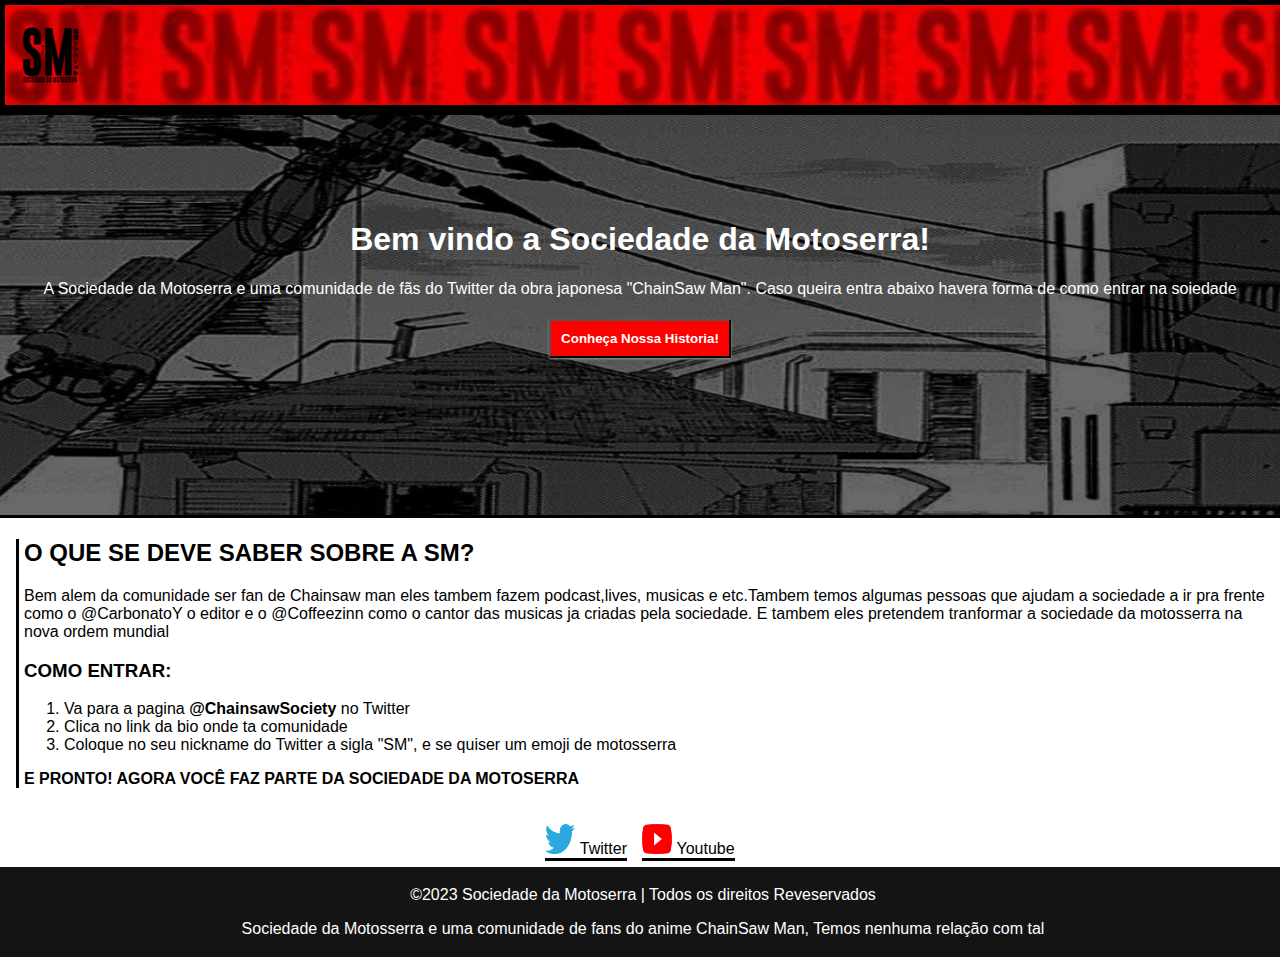
<file: index.html>
<!doctype html>
<html lang="pt-br">
   <head>
        <meta charset="UTF-8">
        <meta name="viewport" content="width=device-width, initial-scale=1.0">
         <link rel="stylesheet" href="./src/css/style.css">
         <link rel="icon" href="src/favicon.ico">
          <title>SM|Home</title>
   </head>
    <body translate="yes">
      <main>
        <!-- Titulo -->
        <header class="painel">
          <img src="src/img/bannerr.jpg" id="bannner">
            <img src="src/img/logo.png" id="logo">
        </header>
        <!-- Sobre a comunidade -->
        <img src="src/img/welcome.jpg" id="wel">
        <div class="cont">
          <h1>Bem vindo a Sociedade da Motoserra!</h1>
          <p>A Sociedade da Motoserra e uma comunidade de fãs do Twitter da obra japonesa "ChainSaw Man". Caso queira entra abaixo havera forma de como entrar na soiedade</p>
          <button>
          <a href="history.html"> 
            <strong>Conheça Nossa Historia!</strong>
          </a>
          </button>
        </div> 
        <!-- Conteudo -->
        <article class="conteudo">
          <div>
            <h2>O QUE SE DEVE SABER SOBRE A SM?</h2>
            <p>Bem alem da comunidade ser fan de Chainsaw man eles tambem fazem podcast,lives, musicas e etc.Tambem temos algumas pessoas que ajudam a sociedade a ir pra frente como o @CarbonatoY o editor e o @Coffeezinn como o cantor das musicas ja criadas pela sociedade.  E tambem eles pretendem tranformar a sociedade da motosserra na nova ordem mundial</p>
            
            <h3>COMO ENTRAR:</h3>
            <ol>
              <li>Va para a pagina <strong>@ChainsawSociety</strong> no Twitter</li>
              <li>Clica no link da bio onde ta comunidade</li>
              <li>Coloque no seu nickname do Twitter a sigla "SM", e se quiser um emoji de motosserra</li>
            </ol>
            <p><strong> E PRONTO! AGORA VOCÊ FAZ PARTE DA SOCIEDADE DA MOTOSERRA</strong></p>
          </div>

          <article class="sociais">
            <a href="https://twitter.com/ChainsawSociety">
              <img src="src/img/twitter.png" class="lest">
              <p>Twitter</p>
            </a>

            <a href="https://www.youtube.com/@SociedadedaMotoserra">
              <img src="src/img/youtube.png"class="lest">
              <p>Youtube</p>
            </a>
          </article>
        </article>
        <!-- rodape -->
        <footer class="end"> 
          <p>&copy;2023 Sociedade da Motoserra | Todos os direitos Reveservados</p>
          <p>Sociedade da Motosserra e uma comunidade de fans do anime ChainSaw Man, Temos nenhuma relação com tal</p>
        </footer>
      </main>
      </body>
</html>
</file>
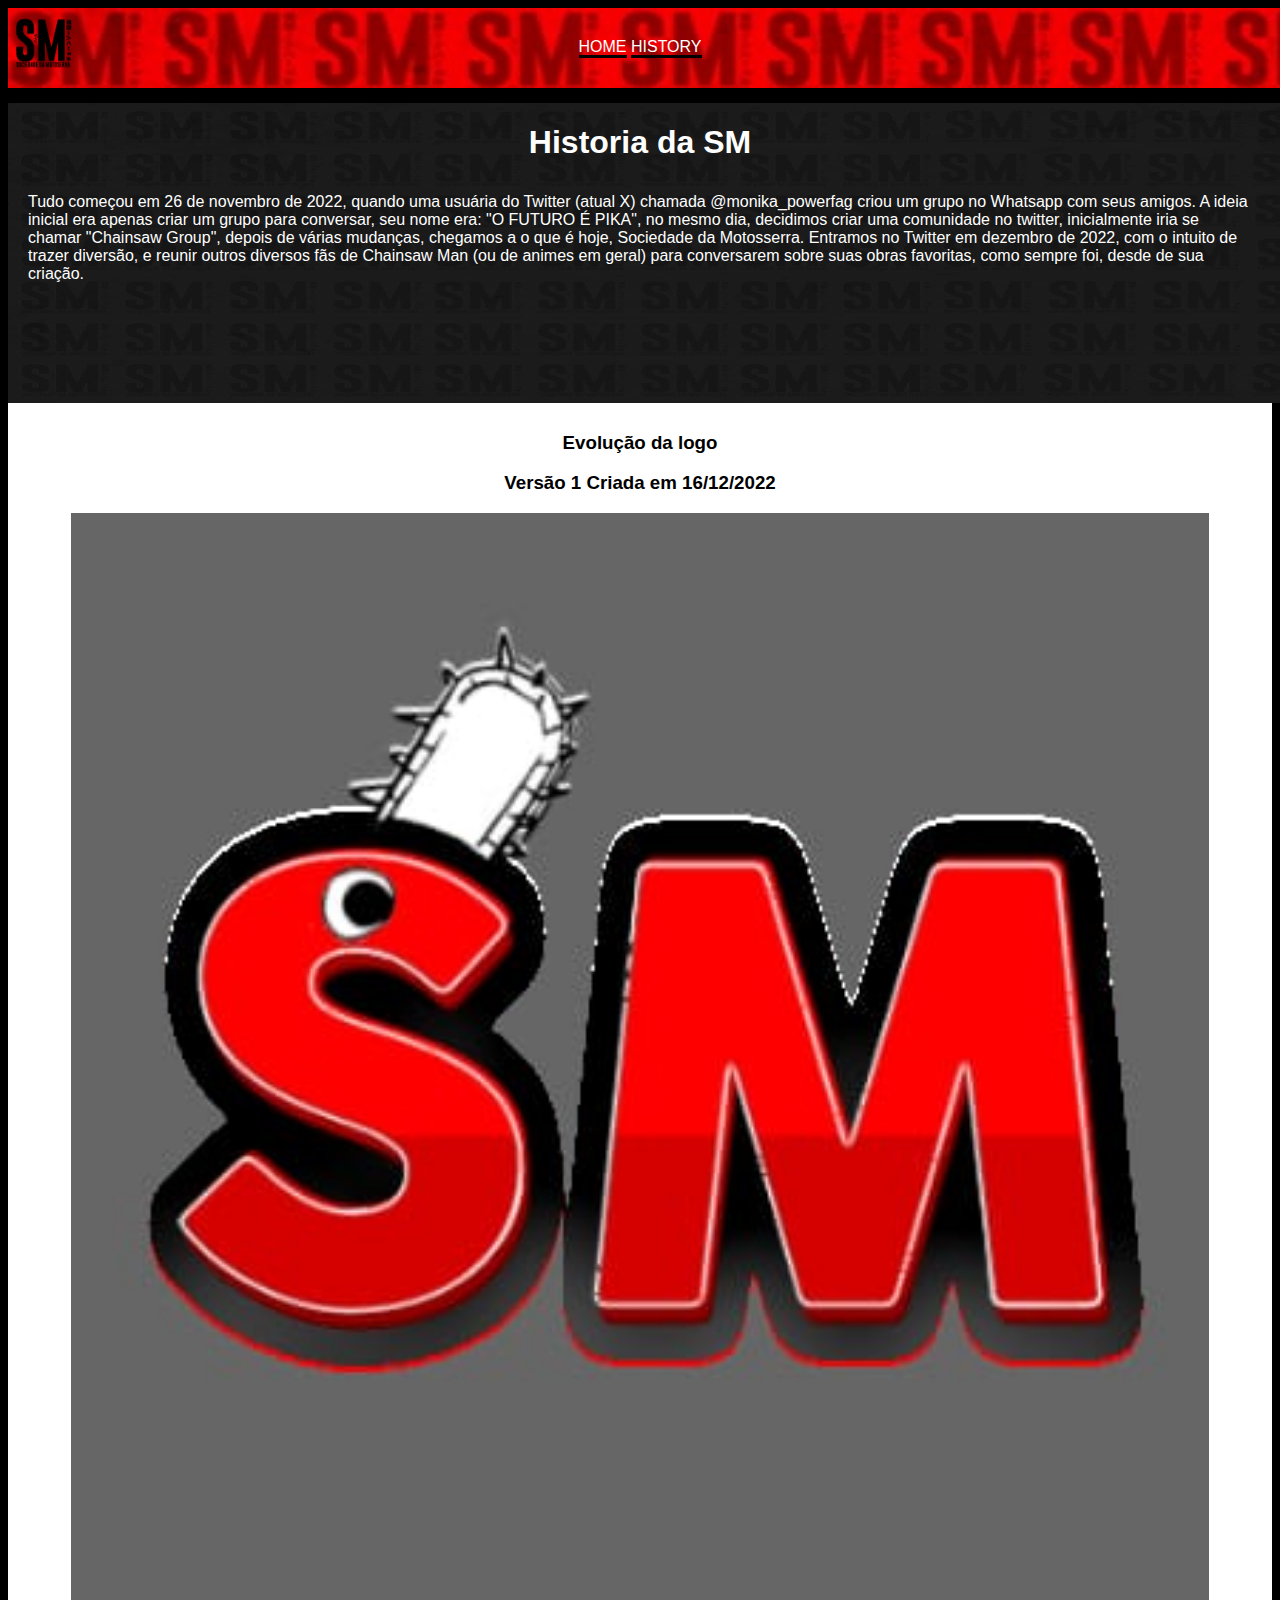
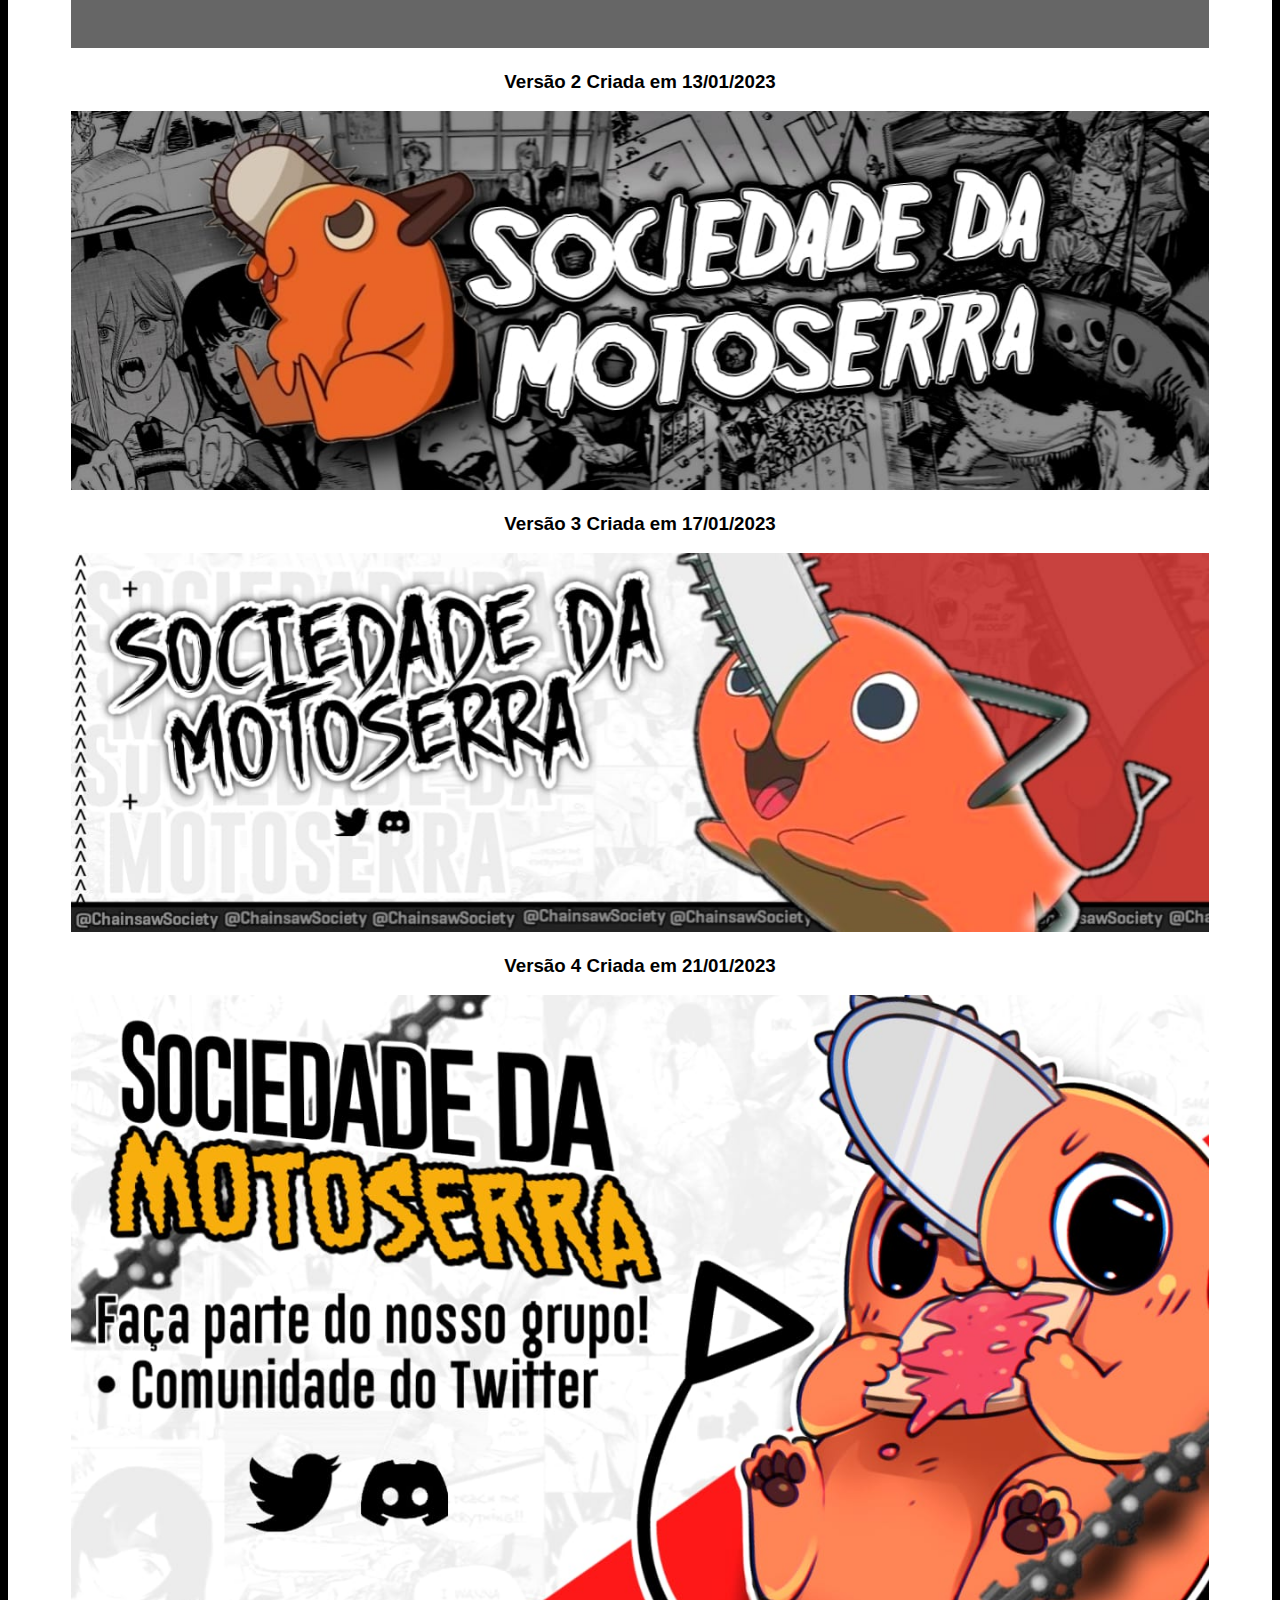
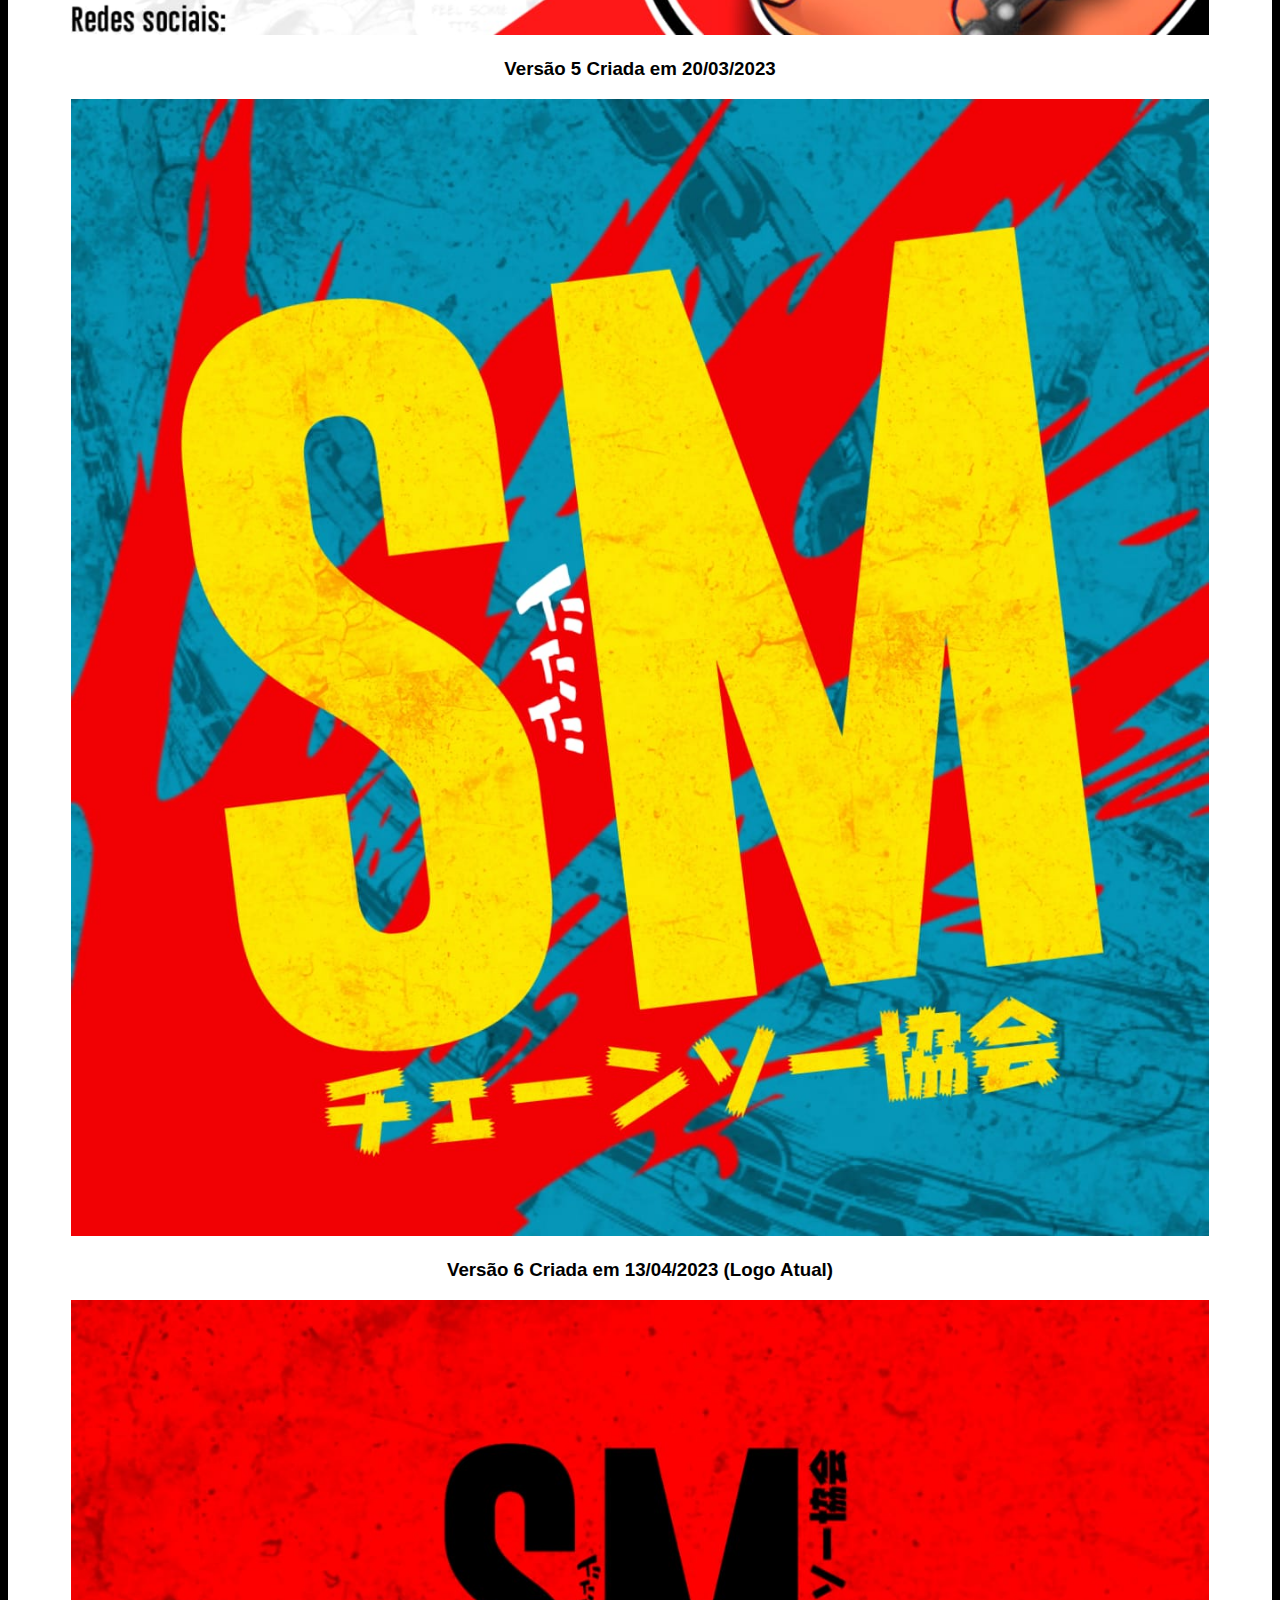
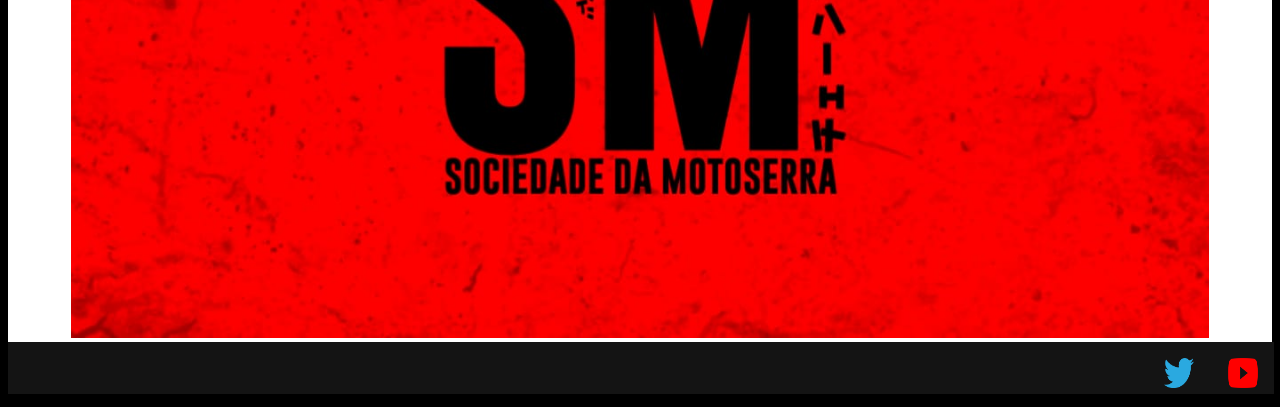
<file: history.html>
<!doctype html>
<html lang="pt-br">
  <head>
        <meta charset="UTF-8">
        <meta name="viewport" content="width=device-width, initial-scale=1.0">
        <link rel="stylesheet" href="src/css/history.css">
        <link rel="icon" href="src/favicon.ico">
        <title>SM|History</title>
   </head>
  <body>
                    <!-- titulo -->
    <header>
           <img src="src/img/bannerr.jpg" id="baner">
           <img src="src/img/logo.png" id="log">
                    <!-- Menu -->
         <nav class="menu">
         <a href="index.html" class="but">HOME</a>
         <a href="history.html" class="but">HISTORY</a>
         </nav>
    </header>
                    <!-- conteudo -->
    <main>
     <article>
              <div class="his">
            <img src="src/img/fundo.jpg" class="fund">
                <h1>Historia da SM</h1>
                  <p>Tudo começou em 26 de novembro de 2022, quando uma usuária do Twitter (atual X) chamada @monika_powerfag criou um grupo
no Whatsapp com seus amigos. A ideia inicial era apenas criar um grupo para conversar, seu nome era: "O FUTURO É PIKA", no
mesmo dia, decidimos criar uma comunidade no twitter, inicialmente iria se chamar "Chainsaw Group", depois de várias 
mudanças, chegamos a o que é hoje, Sociedade da Motosserra. Entramos no Twitter em dezembro de 2022, com o intuito de trazer diversão, e 
reunir outros diversos fãs de Chainsaw Man (ou de animes em geral) para conversarem sobre suas obras favoritas, como 
sempre foi, desde de sua criação.</p>
              </div>
              <div id="hdl">
              <h3>Evolução da logo</h3>
                <h3>Versão 1 Criada em 16/12/2022</h3>
                  <img src="src/logo/logo1.jpg" class="imgj">
                <h3>Versão 2 Criada em 13/01/2023</h3>
                  <img src="src/logo/logo2.jpg" class="imgk">
                <h3>Versão 3 Criada em 17/01/2023</h3>
                  <img src="src/logo/logo3.jpg" class="imgj">
                <h3>Versão 4 Criada em 21/01/2023</h3>
                  <img src="src/logo/logo4.jpg" class="imgk">
                <h3>Versão 5 Criada em 20/03/2023</h3>
                  <img src="src/logo/logo5.jpg" class="imgj">
                <h3>Versão 6 Criada em 13/04/2023 (Logo Atual)</h3>
                  <img src="src/logo/logo6.jpg" class="imgk">
              </div>
     </article>  
    </main>
                    <!-- rodape -->
    <footer>
        <a href="https://twitter.com/ChainsawSociety"><img src="src/img/twitter.png" class="med"></a>
        <a href="https://www.youtube.com/@SociedadedaMotoserra"><img src="src/img/youtube.png" class="med"></a>
    </footer>
  </body>
</html>
</file>
<file: src/css/style.css>
body, html {
    margin: 0;
    padding: 0;
}

body {
     color: #ffffff;
     background-color: black;
     
     font-family: arial;

    } 
    


a {
        color: #ffffff;
        text-decoration: none;  
    } 
    
#logo {
        width: 70px;
        height: 80px;
        
      z-index: 1;

      padding: 10px;
  } 
  
#wel {
      position: absolute;
      width: 100%;
      height: 400px;
      z-index: -1;
      margin-top: 5px;
      margin-bottom: 5px;
  } 
  
#bannner {
      height: 100px;
      width: 100%;    

      position: absolute;
      z-index: -1; 
    } 

.painel {
       height: 100px;

       padding: 5px;
     } 
  
.painel nav {
      width: 100%;
      height: 40px;

      text-align: center;
      
      display: inline;
  } 
  
.lest {
      width: 30px;
      height: 30px;
      padding-top: 15px;
    } 
  
.conteudo {
      border: solid #ffffff 1px;
      background-color: #ffffff; 
      width: auto;
      color: #000000;
      margin-top: 18px;
      height: auto;
  } 

  .conteudo div {
        border-left: solid black;
        padding-left: 5px;
        margin-left: 15px;
  }

  .sociais {
    display:  flex;
    gap: 15px;

    justify-content: center;
    align-items: center;

    padding: 5px;
  }
  
  .sociais a {
    border-bottom: #000000 solid;
    
    
  }
  
  .sociais a p{
    color: #000000;

    display: inline;
  }
  
  .cont {
    margin-top: auto 5px;
    height: 300px;
    width: 100%;
    text-align: center;
    padding-top: 90px;
  } 

  .cont button {
    color: #ffffff;
    background: #ff0000;

    padding: 10px;
    margin: 5px;

    box-shadow: #9e9b9b 0 1px 2px 0;
  }
    
.end {
     width: 100%;

     border: solid #141414;
     background-color: #141414;

     text-align: center;
  } 
  

   /* responsividade */
  @media screen and (max-width: 800px) {
      .dont {
          border: solid #ffffff 1px;
          background-color: #ffffff; 
          color: black;
          width: 100%;
          height: auto;
          margin-top: 18px;
    } 
  }
</file>
<file: src/css/history.css>
/* tags */
body {
    color: white;
    background-color: black;
    font-family: arial;
  } 
  
  header {
    width: 100%;
    height: 80px;
    text-align: start;
  } 
  
  footer {
      width: 100%;
      height: 50px;
      background-color: #141414;
      text-align: end;
      border: solid #141414 1px;
  } 
  
  a {
      text-decoration: none;
      color: white;
  } 
  
  a:hover {
      color: #000000;
      background-color: #be1212;
      border: solid #be1212 1px;
      border-radius: 5px;
  } 
   
  h1 {
      text-align: center;
  } 
  
  p {
      padding: 10px 20px 10px 20px;
  } 
  
  /* ids */
  #log {
      width: 70px;
      height: 70px;
      position: absolute;
  } 
  
  #hdl {
      color: #000000;
      text-align: center;
      width: 100%;
      background-color: #ffffff;
      padding-top: 10px;
  } 
  
  #baner {
      position: absolute;
      width: 100%;
      height: 80px;
      z-index: -1;
  } 
  
  
  /* classes */
  .fund {
      position: absolute;
      height: 300px;
      width: 100%;
      z-index: -1;
  } 
  
  .imgj {
      width: 90%;
      min-width: 30%;
      text-align: end;
  } 
  
  .imgk {
     width: 90%;
     min-width: 30%;
     text-align: start;
  }
  
  .idp {
      color: red;
  } 
  
  .med {
      width: 30px;
      height: 30px;
      padding: 15px 15px 15px 15px;
  } 
  
  .menu {
      padding: 30px 10px 10px 10px;
      text-align: center;
  } 
  
  .but {
      border-bottom: solid #000000 3px;  
  }
  
  .his {
     height: 300px; 
     width: 100%;
     margin-top: 5px; 
     padding-top: 10px;
  } 
  
  /* responsividade */
  @media screen and (max-width: 800px) {
      footer {
          height: 50px;
          background-color: #141414;
          text-align: center;
      } 
  }
</file>
